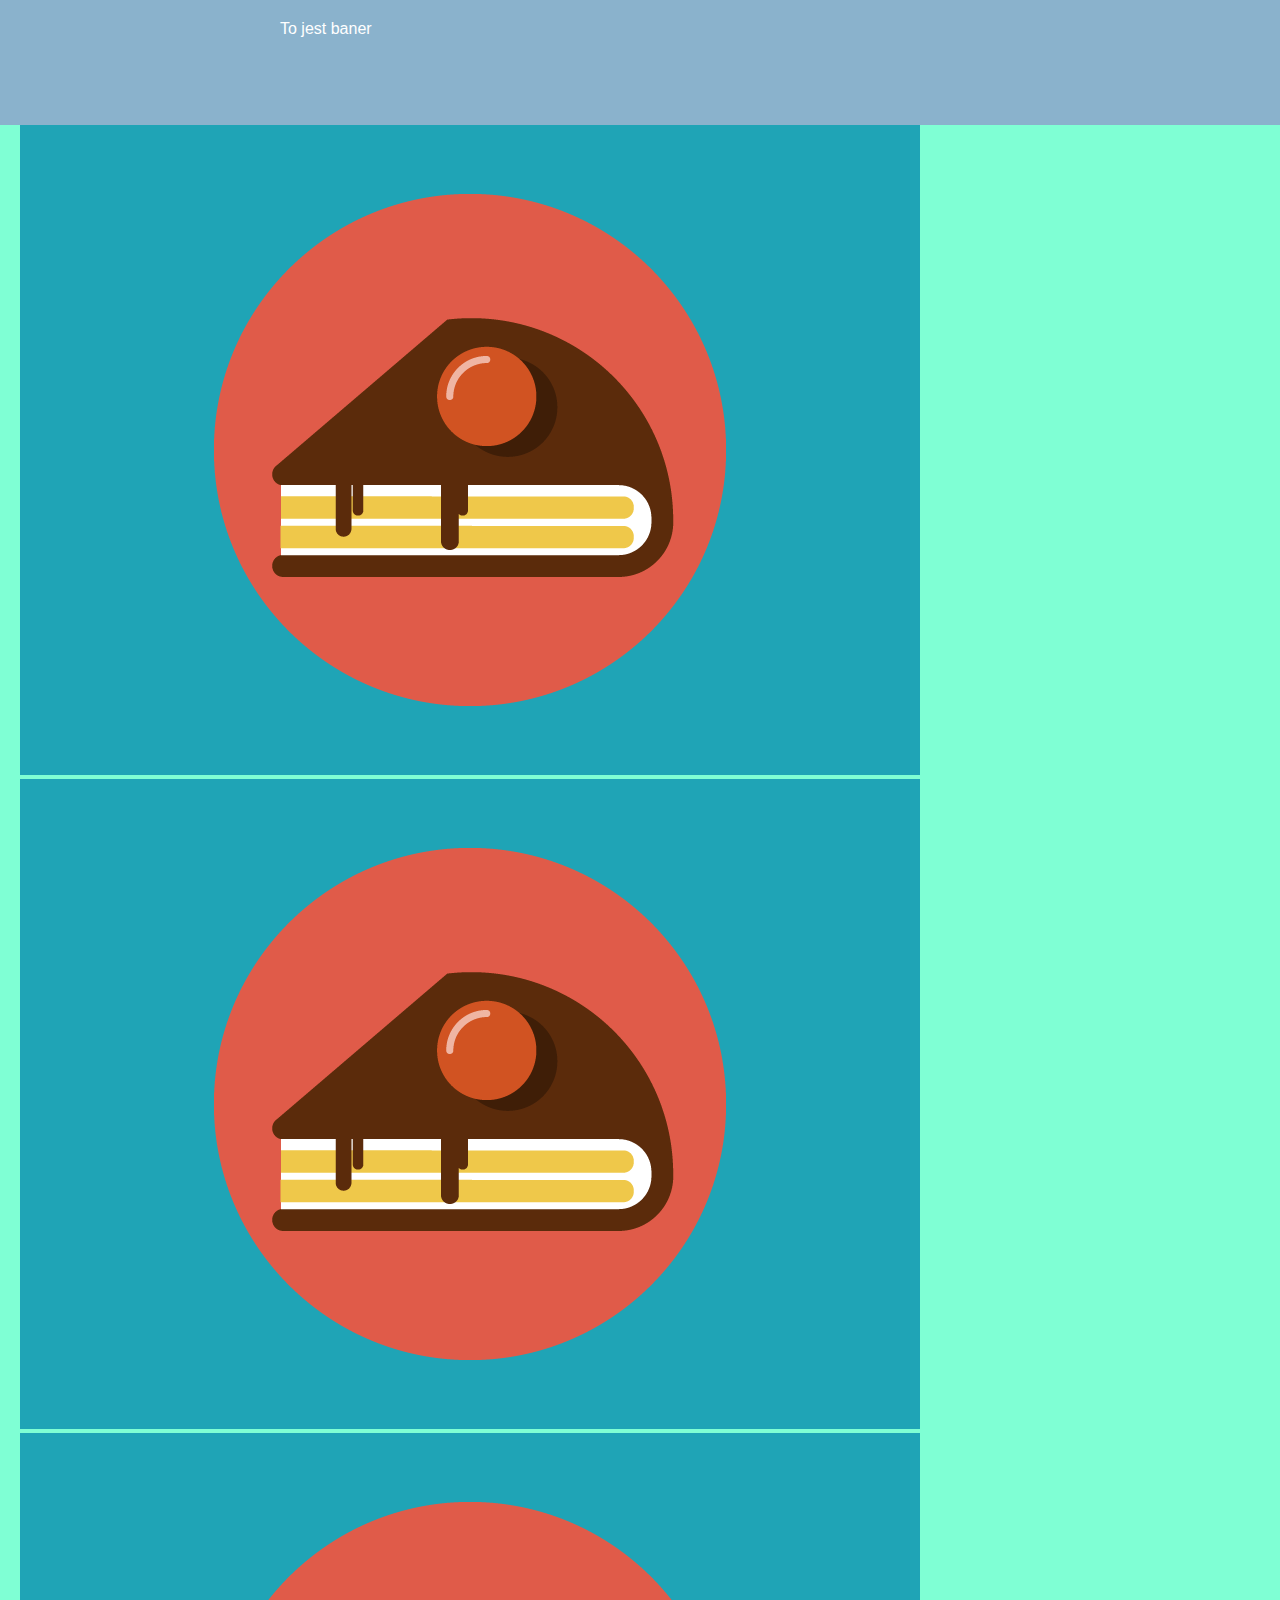
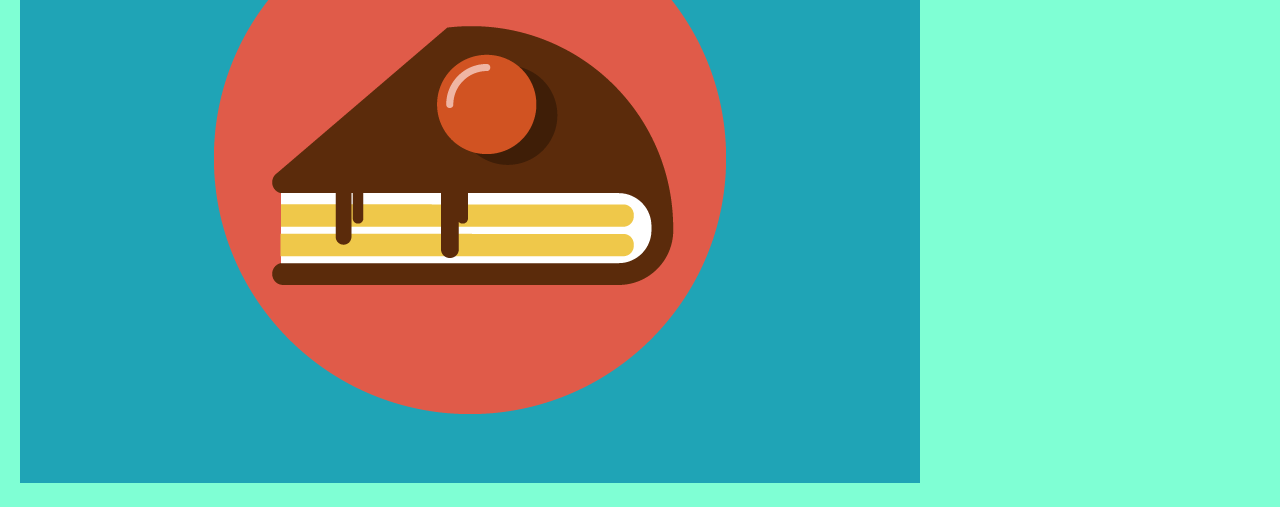
<file: testy.html>
<!DOCTYPE html>
<html lang="en">
<head>
  <meta charset="UTF-8">
  <meta name="viewport" content="width=device-width, initial-scale=1.0">
  <style>
    body {
      margin: 0;
      font-family: Arial, sans-serif;
      height: 1500px; /* Dodaj dodatkową wysokość, aby umożliwić przewijanie */
    background-color: aquamarine;
    }





    #colordiv
{
    height: 70px;
    width: 130px;
    border-radius: 10px;
    transition: 0.3s;
    float: left;
}

#colordiv2
{
    height: 70px;
    width: 130px;
    border-radius: 10px;
    transition: 0.3s;
    float: left;
}

#colordiv.bcolor
{
    background-color: #1abc9c
}







    #banner {
      background-color: #8ab2cc;
      color: #fff;
      padding: 20px;
      height: 85px;
      transition: height 0.3s ease; /* Dodaj animację przejścia tylko dla height */
      position: fixed;
      width: 100%;
      top: 0;
      z-index: 1000;
    }

    #content {
      padding: 20px;
      margin-top: 55px; /* Ustaw margines na górze równy początkowej wysokości banera */
    }

    #banner.shrinked {
      height: 45px;
    }
  </style>
</head>
<body>
  <div id="banner">
    To jest baner
    <div id="colordiv"></div><div id="colordiv2"></div><div id="colordiv3"></div>
  </div>
  
  <div id="content">
    <p>
      Lorem ipsum dolor sit amet, consectetur adipiscing elit. Quisque vel sapien ut turpis posuere condimentum. 
      Maecenas hendrerit quam eu suscipit sagittis.
    </p>
    <!-- Dodaj więcej treści -->
    <img src="cake.png">
    <img src="cake.png">
    <img src="cake.png">
  </div>

  <script>
    window.onscroll = function() {
      shrinkBanner();
      BannerColor();
      BannerColor2();
    };

    function shrinkBanner() {
      var banner = document.getElementById('banner');

      if (document.body.scrollTop > 50 || document.documentElement.scrollTop > 50) {
        banner.classList.add('shrinked');
      } else {
        banner.classList.remove('shrinked');
      }
    }

    function BannerColor() {
    var banner = document.getElementById('colordiv');

    if (document.body.scrollTop > 70 || document.documentElement.scrollTop < 570) {
      banner.classList.add('bcolor');
    } else {
      banner.classList.remove('bcolor');
    }

  }
 
  </script>
</body>
</html>
</file>
